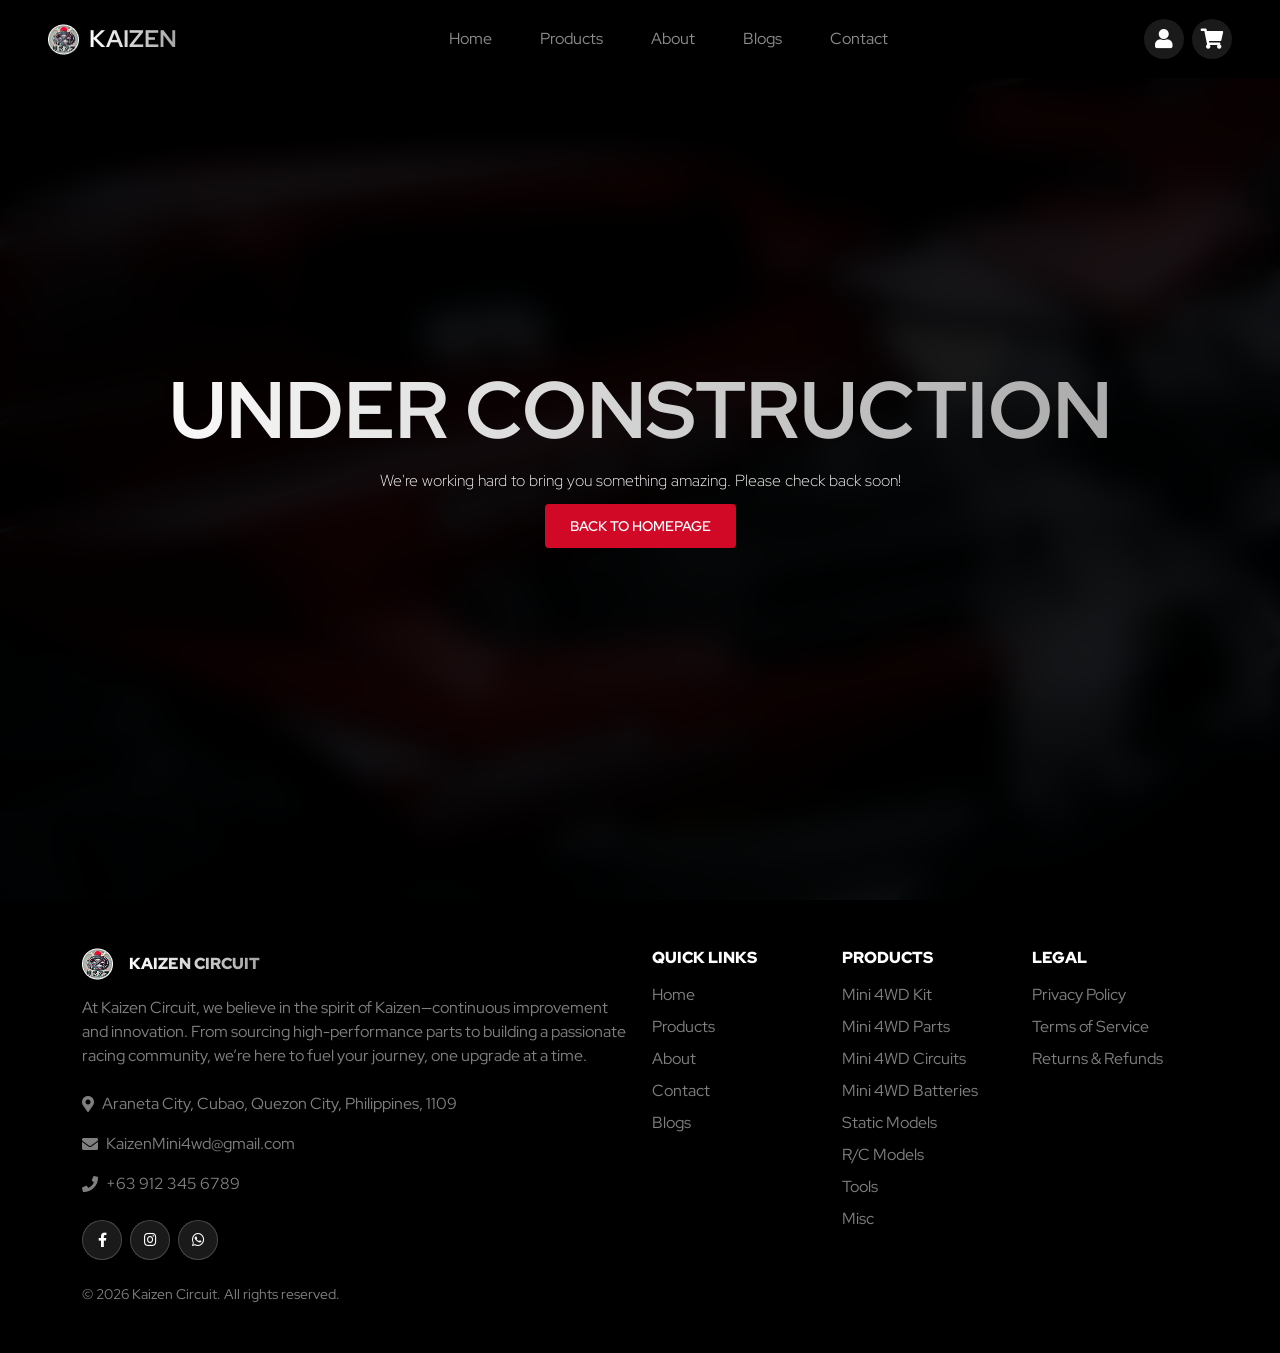
<file: UnderConstruction.html>
<!DOCTYPE html>
<html lang="en">
  <head>
    <meta charset="UTF-8" />
    <meta name="viewport" content="width=device-width, initial-scale=1" />
    <title>Coming Soon!</title>
    <link rel="icon" href="Assets/kaizen-round-logo.png" type="image/png" />
    <!-- BOOTSTRAP CDN -->
    <link
      href="https://cdn.jsdelivr.net/npm/bootstrap@5.3.0/dist/css/bootstrap.min.css"
      rel="stylesheet"
    />

    <!-- FONT AWESOME FOR ICONS-->
    <link
      href="https://cdnjs.cloudflare.com/ajax/libs/font-awesome/5.15.4/css/all.min.css"
      rel="stylesheet"
    />
    <link href="https://unpkg.com/aos@2.3.1/dist/aos.css" rel="stylesheet" />

    <!-- CSS -->
    <link rel="stylesheet" href="css/style.css" />
  </head>
  <body>
    <!-- NAVIGATION BAR -->
    <nav class="navbar navbar-expand-lg navbar-dark bg-dark py-3">
      <div class="container-fluid px-5">
        <a class="navbar-brand d-flex align-items-center" href="index.html">
          <img src="Assets/kaizen-round-logo.png" alt="Logo" class="logo" />
          <span class="logo-text">KAIZEN</span>
        </a>
        <button
          class="navbar-toggler ms-auto"
          type="button"
          data-bs-toggle="collapse"
          data-bs-target="#navbarContent"
          aria-controls="navbarContent"
          aria-expanded="false"
          aria-label="Toggle navigation"
        >
          <span class="navbar-toggler-icon"></span>
        </button>
        <div class="collapse navbar-collapse" id="navbarContent">
          <ul
            class="navbar-nav mx-lg-auto text-center my-3 my-lg-0 custom-navbar-gap"
          >
            <li class="nav-item">
              <a class="nav-link" href="index.html">Home</a>
            </li>
            <li class="nav-item">
              <a class="nav-link" href="product.html">Products</a>
            </li>
            <li class="nav-item">
              <a class="nav-link" href="about.html">About</a>
            </li>
            <li class="nav-item">
              <a class="nav-link" href="blogs.html">Blogs</a>
            </li>
            <li class="nav-item">
              <a class="nav-link" href="contact.html">Contact</a>
            </li>
          </ul>

          <div class="d-flex justify-content-center mt-3 mt-lg-0">
            <!-- Login Button -->
            <a href="login.html" class="btn btn-glass me-2">
              <i class="fa fa-user"></i>
            </a>

            <!-- Cart Icon Button -->
            <a href="UnderConstruction.html" class="btn btn-glass">
              <i class="fa fa-shopping-cart"></i>
            </a>
          </div>
        </div>
      </div>
    </nav>

    <!-- HERO SECTION - UNDER CONSTRUCTION -->
    <section class="hero">
      <div class="container">
        <div class="row">
          <div
            class="col-lg-12 text-center"
            data-aos="fade"
            data-aos-duration="700"
          >
            <h1>UNDER CONSTRUCTION</h1>
            <p class="lead">
              We're working hard to bring you something amazing. Please check
              back soon!
            </p>
            <a href="index.html" class="kzn-btn-cta">Back to Homepage</a>
          </div>
        </div>
      </div>
    </section>

    <!-- FOOTER -->
    <footer class="site-footer text-white py-5">
      <div class="container">
        <div class="row">
          <!-- Information Column -->
          <div class="col-12 col-md-6 mb-4 mb-md-0">
            <!-- Logo and Company Info -->
            <div class="logo-container d-flex align-items-center mb-3">
              <img src="Assets/kaizen-round-logo.png" alt="Logo" class="logo" />
              <span class="footer-logo-text ms-3">KAIZEN CIRCUIT</span>
            </div>
            <p class="text-opacity">
              At Kaizen Circuit, we believe in the spirit of Kaizen—continuous
              improvement and innovation. From sourcing high-performance parts
              to building a passionate racing community, we’re here to fuel your
              journey, one upgrade at a time.
            </p>

            <!-- Contact Information -->
            <div class="contact-info mt-4">
              <div class="d-flex align-items-center mb-3">
                <i class="fa fa-map-marker-alt me-2 icon-opacity"></i>
                <span class="text-opacity">
                  Araneta City, Cubao, Quezon City, Philippines, 1109
                </span>
              </div>
              <div class="d-flex align-items-center mb-3">
                <i class="fa fa-envelope me-2 icon-opacity"></i>
                <span class="text-opacity">KaizenMini4wd@gmail.com</span>
              </div>
              <div class="d-flex align-items-center mb-3">
                <i class="fa fa-phone me-2 icon-opacity"></i>
                <span class="text-opacity">+63 912 345 6789</span>
              </div>
            </div>

            <!-- Social Media Icons -->
            <div class="social-icons mt-4 d-flex">
              <a
                href="https://www.facebook.com/kaizencircuit"
                target="_blank"
                class="btn btn-glass me-2"
                aria-label="Facebook"
              >
                <i class="fab fa-facebook-f"></i>
              </a>
              <a
                href="https://www.Instagram.com/kaizencircuit"
                target="_blank"
                class="btn btn-glass me-2"
                aria-label="Instagram"
              >
                <i class="fab fa-instagram"></i>
              </a>
              <!-- WhatsApp Copy to Clipboard Button -->
              <div class="position-relative">
                <a
                  href="#"
                  class="btn btn-glass"
                  aria-label="WhatsApp"
                  onclick="copyWhatsAppNumber(event, this)"
                >
                  <i class="fab fa-whatsapp"></i>
                </a>
                <div
                  class="copy-tooltip position-absolute top-0 start-50 translate-middle-x"
                >
                  +63 912 345 6789
                </div>
              </div>
            </div>
            <!-- Copyright -->
            <div class="mt-4 small text-opacity">
              &copy; <span id="year"></span> Kaizen Circuit. All rights
              reserved.
            </div>
          </div>

          <!-- Footer Links Column -->
          <div class="col-12 col-md-6">
            <div class="row">
              <!-- Quick Links -->
              <div class="col-12 col-md-4">
                <h6 class="footer-heading">Quick Links</h6>
                <ul class="footer-links">
                  <li><a href="index.html">Home</a></li>
                  <li><a href="product.html">Products</a></li>
                  <li><a href="about.html">About</a></li>
                  <li><a href="contact.html">Contact</a></li>
                  <li><a href="blogs.html">Blogs</a></li>
                </ul>
              </div>

              <!-- Products -->
              <div class="col-12 col-md-4">
                <h6 class="footer-heading">Products</h6>
                <ul class="footer-links">
                  <li><a href="product.html">Mini 4WD Kit</a></li>
                  <li><a href="product.html">Mini 4WD Parts</a></li>
                  <li><a href="product.html">Mini 4WD Circuits</a></li>
                  <li><a href="product.html">Mini 4WD Batteries</a></li>
                  <li><a href="product.html">Static Models</a></li>
                  <li><a href="product.html">R/C Models</a></li>
                  <li><a href="product.html">Tools</a></li>
                  <li><a href="product.html">Misc</a></li>
                </ul>
              </div>

              <!-- Legal -->
              <div class="col-12 col-md-4">
                <h6 class="footer-heading">Legal</h6>
                <ul class="footer-links">
                  <li><a href="UnderConstruction.html">Privacy Policy</a></li>
                  <li><a href="UnderConstruction.html">Terms of Service</a></li>
                  <li>
                    <a href="UnderConstruction.html">Returns & Refunds</a>
                  </li>
                </ul>
              </div>
            </div>
          </div>
        </div>
      </div>
    </footer>

    <!-- AOS JS -->
    <script src="https://unpkg.com/aos@2.3.1/dist/aos.js"></script>

    <!-- Bootstrap Bundle JS -->
    <script src="https://cdn.jsdelivr.net/npm/bootstrap@5.3.0-alpha1/dist/js/bootstrap.bundle.min.js"></script>

    <script src="js/script.js"></script>
  </body>
</html>
</file>
<file: css/style.css>
@import url("https://fonts.googleapis.com/css2?family=Red+Hat+Display:wght@400;500;600;700;800;900&display=swap");
@import url("https://fonts.googleapis.com/css2?family=Poppins:wght@400;500;600;700;800;900&display=swap");

/* Root Variables */
:root {
  /* Fonts */
  --font-main: "Red Hat Display", sans-serif;
  --font-secondary: "Poppins", sans-serif;

  /* Font Sizes */
  --font-size-title: 5rem; /* 80px */
  --font-size-subheading: 2rem; /* 32px */
  --font-size-paragraph: 1rem; /* 16px */
  --font-size-card-title: 1.125rem; /* 18px */
  --font-size-mobile-heading: 24px; /* 24px */
  --font-size-small: 0.9rem; /* 14px */

  /* Font weights */
  --font-weight-regular: 400;
  --font-weight-bold: 900;
  --font-weight-light: 300;
  --font-weight-semibold: 600;

  /* Layout */
  --container-padding-x: 88px;
  --container-max-width: 1440px;

  /* Colors */
  --white: #ffffff;
  --black: #000000;
  --black-50: rgba(0, 0, 0, 0.5);
  --red: #d10927;
  --gray: #a5a5a5;
  --gray-disabled: #242424;
  --gray-border: #d3cbcb;
  --text-opacity-color: rgba(255, 255, 255, 0.5);
  --light-background: rgba(255, 255, 255, 0.1);
  --overlay-bg: rgba(0, 0, 0, 0.9);
  --soft-shadow: rgba(0, 0, 0, 0.1);

  /* Buttons */
  --btn-size: 40px;
  --btn-font-size: 14px;
  --btn-font-size-mobile: 12px;
  --btn-radius-round: 50%;
  --btn-radius: 4px;
  --btn-padding: 12px 24px;
  --btn-padding-mobile: 6px 12px;

  /* Effects */
  --transition: 0.3s;
  --blur: blur(15px);
}

html,
body {
  overflow-x: hidden;
}

/* Body */
body {
  font-family: var(--font-main);
  margin: 0;
  color: var(--black);
}

/* Border Bottom for Section Headings */
.border-bottom-gradient {
  position: relative;
  padding-bottom: 16px;
}

.border-bottom-gradient::after {
  content: "";
  position: absolute;
  left: 0;
  bottom: 0;
  width: 100%;
  height: 1px;
  background: linear-gradient(
    to right,
    var(--white),
    var(--gray-border),
    var(--white)
  );
}

/* Text after Small Heading per Section */
.subtitle {
  font-size: var(--font-size-paragraph);
  color: var(--black);
  font-weight: var(--font-weight-semibold);
}

.kzn-section-heading {
  font-size: var(font-size-subheading);
  color: var(--black);
}
.kzn-info-text {
  font-size: var(--font-size-paragraph);
  color: var(--black);
}

/* Forms */
.kzn-input {
  width: 100%;
  padding: 0.5rem 1rem;
  border: 1px solid var(--black-50);
  border-radius: 8px;
  font-size: 1rem;
  box-sizing: border-box;
}

.kzn-label {
  font-weight: bold;
  font-size: 1rem;
  color: var(--black);
  display: inline-block;
  margin-bottom: 0.5rem;
}

.kzn-input::placeholder {
  color: var(--gray);
  opacity: 1;
}

/* Buttons */
.btn-glass {
  width: var(--btn-size);
  height: var(--btn-size);
  padding: 0;
  border-radius: var(--btn-radius-round);
  display: flex;
  justify-content: center;
  align-items: center;
  background: var(--light-background);
  border: none;
  transition: transform var(--transition), background var(--transition);
}
.btn-glass.active {
  background: var(--red);
}

.btn-glass:hover {
  transform: scale(1.1);
  background: var(--red);
}

.btn-glass i {
  font-size: 20px;
  color: var(--white);
}
/* General Button Styles */
.kzn-btn-primary,
.kzn-btn-secondary,
.kzn-btn-black,
.kzn-btn-cta {
  padding: var(--btn-padding);
  font-size: var(--btn-font-size);
  border-radius: var(--btn-radius);
  text-decoration: none;
}

/* Gray Primary Button */
.kzn-btn-primary {
  background: var(--light-background);
  color: var(--white);
  border: 1px solid var(--white);
  font-weight: 600;
  text-transform: uppercase;
  transition: background var(--transition), transform var(--transition),
    color var(--transition);
}

/* Gray Primary Button Hover */
.kzn-btn-primary:hover {
  background: var(--red);
  color: var(--white);
  border: 1px solid var(--white);
  transform: scale(1.05);
}

/* Red Call to Action Button */
.kzn-btn-cta {
  background: var(--red);
  color: var(--white);
  border: 1px solid rgba(209, 9, 39, 0.2);
  font-weight: 600;
  text-transform: uppercase;
  transition: background var(--transition), transform var(--transition),
    color var(--transition);
}

/* Red Call to Action Button Hover */
.kzn-btn-cta:hover {
  background: rgba(209, 9, 39, 0.1);
  color: var(--white);
  border: 1px solid var(--light-background);
  transform: scale(1.05);
}

/* White Secondary Button */
.kzn-btn-secondary {
  background-color: var(--white);
  color: var(--black);
  border: 2px solid var(--black);
}

/* White Secondary Button Hover */
.kzn-btn-secondary:hover {
  background-color: var(--black);
  color: var(--white);
  border: 2px solid var(--black);
}

/* Black Button */
.kzn-btn-black {
  background-color: var(--black);
  color: var(--white);
  border: 2px solid var(--black);
}

/* Black Button Hover */
.kzn-btn-black:hover {
  background-color: var(--red);
  color: var(--white);
}

/* Navbar */
.navbar {
  background: var(--black) !important;
  position: fixed;
  top: 0;
  width: 100%;
  z-index: 1000;
}

.navbar-brand {
  display: flex;
  align-items: center;
  transition: transform var(--transition);
}

.navbar-brand .logo {
  width: 31px;
  height: 31px;
  margin-right: 10px;
}

.navbar-brand .logo-text {
  font-size: 24px;
  font-weight: bold;
  text-transform: uppercase;
  background: linear-gradient(to right, var(--white), var(--gray));
  -webkit-background-clip: text;
  color: transparent;
}

.navbar-brand:hover {
  transform: scale(1.1);
}

.navbar-nav .nav-link {
  padding: 10px 15px;
}

.navbar-nav .nav-item .nav-link.active {
  color: var(--red);
  font-weight: var(--font-weight-bold);
}

.navbar-nav .nav-item .nav-link:hover {
  color: var(--red);
}
.custom-navbar-gap {
  gap: 32px;
}
/* ========== Start Hero Section ========== */
.hero {
  height: 100vh;
  background: url("../Assets/Main-BG.jpg") center/cover no-repeat;
  position: relative;
  display: flex;
  align-items: center;
  justify-content: center;
  text-align: left;
  padding: 0 var(--container-padding-x);
  flex-direction: row;
}

.hero.half-viewport {
  height: 70vh; /* 50% of the viewport height */
}

.hero::before {
  content: "";
  position: absolute;
  inset: 0;
  background: var(--overlay-bg);
  backdrop-filter: var(--blur);
}

.hero .container {
  position: relative;
  z-index: 1;
}

.hero .col-lg-6:first-child {
  color: var(--white);
}

.hero .small-text {
  font-size: var(--font-size-card-title);
  font-weight: bold;
  text-transform: uppercase;
  margin-bottom: 10px;
  display: flex;
  align-items: center;
  gap: 8px;
}

.hero .small-text .emoji {
  color: var(--white);
}

.hero .small-text .gradient-text,
.hero h1 {
  background: linear-gradient(to right, var(--white), var(--gray));
  -webkit-background-clip: text;
  color: transparent;
}

.hero h1 {
  font-size: var(--font-size-title);
  font-weight: bold;
  margin-bottom: 10px;
  text-transform: uppercase;
}

.hero .lead {
  font-size: var(--font-size-paragraph);
  color: var(--white);
  line-height: 1.6;
  margin-bottom: 20px;
}

.hero .btn-primary {
  padding: var(--btn-padding);
  margin-top: 20px;
  width: auto;
}
/* ========== End Hero Section ========== */

/* ========== Start Cards / Carousel ========== */

.currency,
.price {
  font-family: var(--font-secondary);
  font-weight: var(--font-weight-semibold);
  font-size: var(--font-size-paragraph);
  color: var(--black);
}
.currency {
  margin-right: 2px;
}

.small-title {
  font-size: var(--font-size-small);
  font-weight: var(--font-weight-light);
}
.card-title {
  white-space: nowrap;
  overflow: hidden;
  text-overflow: ellipsis;
  color: var(--gray-disabled);
  font-size: var(--font-size-card-title);
  font-weight: var(--font-weight-regular);
}
.card {
  overflow: hidden;
}
.card-img-wrapper {
  overflow: hidden;
}

.card-img-top {
  width: 100%;
  height: 200px;
  object-fit: cover;
  background-color: var(--black);
  transition: transform 0.4s ease;
}

.card:hover .card-img-top {
  transform: scale(1.1);
}

.carousel-item .col-6 {
  flex: 0 0 100%;
  max-width: 100%;
}

.badge {
  font-size: var(--font-size-small);
  font-weight: var(--font-weight-bold);
  padding: 0.4em 0.6em;
  border-radius: var(--btn-radius);
  z-index: 2;
  pointer-events: none;
}

.carousel-control-prev-icon,
.carousel-control-next-icon {
  background-color: #000000;
  width: 40px;
  height: 40px;
}

.carousel-control-prev-icon:focus,
.carousel-control-next-icon:focus {
  outline: none;
  box-shadow: none;
}
/* ========== End Cards / Carousel ========== */

/* ========== Start Last CTA Section ========== */
#lastCTA {
  height: 456px;
  background: url("../Assets/CTA-BG.png") center/cover no-repeat;
  position: relative;
  display: flex;
  align-items: center;
  justify-content: center;
  text-align: left;
  padding: 0 var(--container-padding-x);
}

#lastCTA::before {
  content: "";
  position: absolute;
  inset: 0;
  background: rgba(0, 0, 0, 0.9);
  backdrop-filter: var(--blur);
}

#lastCTA .container {
  position: relative;
  z-index: 1;
}

#lastCTA .cta-text h1 {
  font-size: var(--font-size-subheading);
  font-weight: var(--font-weight-bold);
  background: linear-gradient(to right, var(--white), #ccc);
  -webkit-background-clip: text;
  -webkit-text-fill-color: transparent;
  background-clip: text;
  text-fill-color: transparent;
  margin-bottom: 0.5rem;
}

#lastCTA .cta-text p {
  font-size: var(--font-size-paragraph);
  margin-bottom: 1.5rem;
  color: var(--white);
}

/* ========== End Last CTA Section ========== */

/* Blogs */
#blogs .small-title {
  font-size: var(--font-size-small);
  font-weight: var(--font-weight-bold);
}

/* ========== Footer Section ========== */
.site-footer {
  background-color: var(--black);
}

.footer-heading {
  font-weight: var(--font-weight-bold);
  text-transform: uppercase;
  margin-bottom: 1rem;
}

.footer-logo-text {
  font-size: var(--font-size-large);
  font-weight: var(--font-weight-bold);
  text-transform: uppercase;
  background: linear-gradient(to right, var(--white), var(--gray));
  -webkit-background-clip: text;
  color: transparent;
}

.footer-links {
  list-style: none;
  padding-left: 0;
}

.footer-links li {
  margin-bottom: 0.5rem;
}

.footer-links a {
  color: var(--text-opacity-color);
  text-decoration: none;
}

.footer-links a:hover {
  color: var(--white);
  text-decoration: underline;
}

.text-opacity,
.icon-opacity {
  color: var(--text-opacity-color);
}

.social-icons .btn-glass {
  background: rgba(255, 255, 255, 0.1);
  border: 1px solid rgba(255, 255, 255, 0.2);
  border-radius: 50%;
  padding: 10px 12px;
  color: white;
  transition: background 0.3s ease, transform 0.3s ease;
}

.social-icons .btn-glass:hover {
  background: rgba(255, 255, 255, 0.2);
  transform: scale(1.1);
}

.social-icons .btn-glass i {
  font-size: var(--font-size-small);
}

.copy-tooltip {
  display: none;
  background: var(--red);
  color: white;
  padding: 4px 8px;
  border-radius: 6px;
  font-size: var(--font-size-small);
  white-space: nowrap;
  transform: translateY(-150%);
  opacity: 0;
  transition: opacity 0.3s ease;
  pointer-events: none;
  z-index: 10;
}

.show-tooltip .copy-tooltip {
  display: block;
  opacity: 1;
}
/* ========== End Footer Section ========== */

/* ========== END OF HOMEPAGE ========== */

/* ========== ABOUT PAGE ========== */

.about-section {
  background-color: var(--white);
  padding-top: 5rem;
  padding-bottom: 5rem;
}
.about-section img {
  width: 100%;
  height: 400px;
  object-fit: cover;
}

.content-img-wrapper {
  overflow: hidden;
  border-radius: 1rem; /* Match image border radius */
  box-shadow: 0 10px 25px var(--soft-shadow); /* Move shadow here */
}

.zoom-img {
  transition: transform 0.5s ease;
  display: block;
  width: 100%;
  height: auto;
  object-fit: cover;
}

.content-img-wrapper:hover .zoom-img {
  transform: scale(1.1);
}

.feature-card {
  background-color: var(--white);
  border: 1px solid var(--gray-border);
  border-radius: 24px;
  padding: 24px;
  height: 100%;
  transition: transform var(--transition);
}

.feature-card:hover {
  transform: translateY(-6px);
  box-shadow: 0 6px 16px var(--soft-shadow);
}

.feature-icon img {
  width: 52px;
  height: 52px;
}

.feature-title {
  font-size: var(--font-size-card-title);
  font-weight: var(--font-weight-bold);
  color: var(--black);
  margin-bottom: 0.5rem;
}

.feature-description {
  font-family: var(--font-secondary);
  font-size: var(--font-size-paragraph);
  font-weight: var(--font-weight-regular);
  color: var(--black);
}

/* ========== END OF ABOUT ========== */

/* ========== BLOG PAGE ========== */

/* Pagination Container */
.pagination {
  justify-content: center;
  border-radius: 5px;
  padding: 10px 0;
}

/* Pagination Items */
.pagination .page-item {
  margin: 0 5px;
}

/* Pagination Links */
.pagination .page-link {
  color: var(--white);
  background-color: var(--black);
  border: none;
  border-radius: var(--btn-radius);
  font-family: var(--font-secondary);
  font-weight: var(--font-weight-regular);
  font-size: var(--font-size-small);
  padding: 8px 16px;
  transition: var(--transition);
}

.pagination .page-link:hover {
  background-color: var(--red);
  color: var(--white);
}

.pagination .page-item.active .page-link {
  background-color: var(--red);
  color: var(--white);
  font-weight: var(--font-weight-regular);
}

.pagination .page-item.disabled .page-link {
  background-color: var(--gray);
  color: var(--gray-disabled);
  cursor: not-allowed;
}

#blogs .border-bottom-gradient {
  padding-bottom: 24px;
}
/* ========== END OF BLOG PAGE ========== */

/* ========== CONTACT PAGE ========== */
.contact-form .form-label {
  font-size: var(--font-size-paragraph);
  color: var(--black);
}

.contact-form .form-control {
  font-size: var(--font-size-paragraph);
}
.contact-section .social-icons .btn-glass {
  border: 1px solid var(--black);
  color: var(--black);
  background-color: transparent;
  padding: 10px;
  border-radius: 50%;
}

.contact-section .social-icons .btn-glass i {
  color: var(--black);
  font-size: 1.5rem;
}
.contact-section .social-icons .btn-glass:hover i {
  color: var(--white);
}

.contact-section .social-icons .btn-glass:hover {
  background-color: var(--black);
  color: var(--white);
}

/* Optional: Styling for the iframe container */
.google-map {
  position: relative;
  overflow: hidden;
  border-radius: 8px;
}

.google-map iframe {
  border: none;
  width: 100%;
  height: 400px;
  border-radius: 8px;
  display: block;
}

/* Optional: Map Overlay */
/* .map-overlay {
  position: absolute;
  top: 0;
  left: 0;
  right: 0;
  bottom: 0;
  height: 400px;  
  border-radius: 8px;
  background: var(--overlay-black-50, rgba(0, 0, 0, 0.5));
  z-index: 1;
  pointer-events: none;
  transition: opacity 0.3s ease;
}

.google-map:hover .map-overlay {
  opacity: 0;
} */

/* Testimonial Card Styling */

/* Testimonial Row Styling (exclusive for testimonials) */
.testimonial-row {
  display: flex;
  flex-wrap: wrap;
  gap: 20px;
}

/* Testimonial Card Styling */
.testimonial-card {
  padding: 20px;
  border-radius: 24px;
  border: 1px solid var(--gray-border);
  background-color: var(--white);
  transition: background-color var(--transition), color var(--transition),
    transform var(--transition);
  display: flex;
  flex-direction: column;
  justify-content: space-between;
  flex-grow: 1;
  min-height: 202px;
  height: 100%;
}

.testimonial-top {
  display: flex;
  align-items: center;
  margin-bottom: 12px;
}

/* Profile Box Styling */
.testimonial-profile-box {
  width: 48px;
  height: 48px;
  margin-right: 16px;
  flex-shrink: 0;
}

.testimonial-profile-box img {
  width: 100%;
  height: 100%;
  object-fit: cover;
  border-radius: 50%;
}

/* Text Box Styling */
.testimonial-text-box {
  display: flex;
  flex-direction: column;
  justify-content: center;
}

.testimonial-name {
  font-size: var(--font-size-card-title);
  font-weight: var(--font-weight-bold);
  margin: 0;
  color: var(--black);
}

.testimonial-subheading {
  font-size: var(--font-size-small);
  font-weight: var(--font-weight-regular);
  color: var(--gray);
  margin: 0;
}

.testimonial-feedback {
  font-size: var(--font-size-paragraph);
  color: var(--black);
  margin-top: 8px;
  overflow: hidden;
  flex-grow: 1;
  display: flex;
  align-items: start;
  flex-wrap: wrap;
}

.testimonial-card:hover {
  background-color: var(--black);
  color: var(--white);
  transform: scale(1.05);
  border: none;
}

.testimonial-card:hover .testimonial-name,
.testimonial-card:hover .testimonial-subheading,
.testimonial-card:hover .testimonial-feedback {
  color: var(--white);
}

/* ========== END OF CONTACT PAGE ========== */

/* ========== LOGIN PAGE ========== */

.login-wrapper {
  display: flex;
  justify-content: center;
  align-items: center;
  min-height: 100vh;
  position: relative;
  background: url("../Assets/Main-BG.jpg") center/cover no-repeat;
  padding: 0 var(--container-padding-x);
}

.login-wrapper::before {
  content: "";
  position: absolute;
  inset: 0;
  background: var(--overlay-bg, rgba(0, 0, 0, 0.5));
  backdrop-filter: blur(10px);
  z-index: 1;
}

.login-container {
  width: 100%;
  max-width: 500px;
  padding: 2rem;
  border-radius: 12px;
  box-shadow: 0 4px 20px var(--soft-shadow);
  z-index: 2;
  display: flex;
  flex-direction: column;
  align-items: center;
}

.login-logo-text {
  font-size: var(--font-size-subheading);
  font-weight: var(--font-weight-bold);
  text-transform: uppercase;
  background: linear-gradient(to right, var(--white), var(--gray));
  -webkit-background-clip: text;
  color: transparent;
}
.logo-link {
  text-decoration: none;
}
.login-card {
  background-color: var(--white);
  border-radius: 12px;
  border: 1px solid var(--gray-border);
  padding: 2rem;
  box-shadow: 0 4px 20px var(--soft-shadow);
  width: 100%;
  max-width: 450px;
}

.back-home-link {
  display: block;
  font-weight: var(--font-weight-semibold);
  margin-bottom: 3rem;
  font-size: 1rem;
  color: var(--gray-disabled);
  text-decoration: none;
  text-align: left;
}

.back-home-link:hover {
  color: var(--red);
  cursor: pointer;
}

.form-label {
  text-align: left;
  display: block;
  font-size: 1rem;
  margin-bottom: 0.5rem;
}

.toggle-password {
  position: absolute;
  right: 12px;
  top: 38px;
  background: none;
  border: none;
  color: var(--gray);
  cursor: pointer;
  font-size: 1rem;
  padding: 0;
}

.login-title {
  text-align: center;
  font-family: var(--font-main);
  font-size: 24px;
  font-weight: var(--font-weight-bold);
  margin-bottom: 2.5rem;
  background: linear-gradient(to right, var(--black), var(--gray-disabled));
  -webkit-background-clip: text;
  color: transparent;
  text-align: left;
}

.google-btn {
  display: flex;
  align-items: center;
  justify-content: center;
  gap: 0.5rem;
  background-color: var(--white);
  border: 1px solid var(--gray-border);
  padding: 0.75rem;
  font-weight: var(--font-weight-semibold);
  font-size: var(--btn-font-size);
  border-radius: var(--btn-radius);
  transition: var(--transition);
}

.google-btn:hover {
  background-color: var(--black);
  color: var(--white);
}

.google-btn img {
  width: 20px;
  height: 20px;
}

.divider {
  text-align: center;
  margin: 1.5rem 0;
  position: relative;
  font-size: var(--font-size-small);
  color: var(--gray);
}

.divider::before,
.divider::after {
  content: "";
  position: absolute;
  top: 50%;
  width: 40%;
  height: 1px;
  background-color: var(--gray-border);
}

.divider::before {
  left: 0;
}

.divider::after {
  right: 0;
}

.create-account {
  font-size: var(--font-size-small);
  color: var(--black-50);
}

.create-account a {
  color: var(--black);
  font-weight: var(--font-weight-semibold);
  text-decoration: none;
}

.create-account a:hover {
  color: var(--red);
  cursor: pointer;
}

/* ========== END OF LOGIN PAGE ========== */

/* ========== Start of Media Queries ========== */

/* Desktop / Large */
@media (max-width: 991.98px) {
  .navbar-nav {
    gap: 32px;
    padding-top: 16px;
    text-align: center;
  }

  .d-lg-flex {
    display: none !important;
  }

  .d-lg-none {
    display: flex !important;
    gap: 8px;
  }

  .navbar-toggler {
    border: none;
    padding: 0.5rem;
    z-index: 1051;
  }

  .navbar-toggler:focus {
    box-shadow: none;
  }

  .navbar-toggler-icon {
    width: 1.5em;
    height: 1.5em;
  }

  .navbar-toggler-icon img {
    width: 100%;
    height: 100%;
  }

  .hero {
    height: calc(100vh - 100px);
    flex-direction: column;
    padding: 40px 20px;
    text-align: center;
  }

  .hero h1 {
    font-size: var(--font-size-subheading);
    margin-bottom: 15px;
  }

  .hero .lead {
    font-size: var(--font-size-paragraph);
    margin-bottom: 15px;
  }

  .hero .btn-primary {
    width: 100%;
    padding: var(--btn-padding);
  }

  .hero .small-text {
    font-size: var(--font-size-paragraph);
    justify-content: center;
    margin-bottom: 8px;
  }

  .card-img-top {
    width: 100%;
    height: 150px;
  }

  .carousel-item .col-6 {
    flex: 0 0 50%;
    max-width: 50%;
  }

  #lastCTA {
    text-align: center;
  }

  #lastCTA .col-lg-6:last-child {
    display: none;
  }

  #lastCTA .cta-text h1 {
    font-size: var(--font-size-subheading);
  }

  #lastCTA .cta-text p {
    font-size: var(--font-size-small);
  }
}
/* Medium Screen */
@media screen and (max-width: 768px) {
  .hero p.lead {
    margin-bottom: 1.5rem;
  }

  .hero .kzn-btn-cta {
    margin-top: 0.5rem;
  }

  .contact-info .kzn-info-text {
    font-size: 0.9rem;
  }

  .contact-info-title {
    font-size: 1.2rem;
  }

  .contact-info-icon {
    font-size: 1rem;
  }
  .pagination {
    flex-wrap: wrap;
    gap: 0.25rem;
  }
}
/* Mobile / Small */
@media (max-width: 575.98px) {
  /* .container {
    padding-left: 10px;
    padding-right: 10px;
  } */
  #testimonials .kzn-section-heading {
    font-size: var(--font-size-mobile-heading);
  }

  /* Optional / Delete na lang pag nag Overflow ulit */
  .navbar .container-fluid {
    padding-left: 10px !important;
    padding-right: 10px !important;
  }

  .hero {
    padding: 50px 15px;
    height: calc(100vh - 50px);
  }

  .hero h1 {
    font-size: var(--font-size-subheading);
  }

  .hero .lead,
  .hero .small-text {
    font-size: var(--font-size-small);
  }

  .hero .btn-primary {
    padding: var(--btn-padding);
  }

  .card .card-title,
  .card .card-text,
  .small-text,
  .currency,
  .price {
    font-size: var(--font-size-small);
  }

  #lastCTA {
    height: 350px;
    padding: 0 20px;
  }

  #lastCTA .cta-text h1 {
    font-size: var(--font-size-subheading);
  }

  #lastCTA .cta-text p {
    font-size: var(--font-size-small);
  }
  .contact-info .text-opacity {
    font-size: 0.9rem;
  }

  .contact-form {
    margin-top: 48px;
  }

  .login-wrapper {
    padding: 0 0.5rem;
  }

  .login-card {
    padding-top: 2px;
    padding-bottom: 1rem;
  }

  .login-container {
    padding: 1rem;
    max-width: 100%;
  }

  .login-title {
    font-size: 18px;
    margin-bottom: 2rem;
  }

  .google-btn {
    font-size: 0.9rem;
  }

  .kzn-btn-secondary,
  .kzn-btn-black {
    padding: var(--btn-padding-mobile);
    font-size: var(--btn-font-size-mobile);
    border-radius: var(--btn-radius);
  }
  .pagination .page-item {
    display: none;
  }

  .pagination .page-item.active,
  .pagination #prevBtn,
  .pagination #nextBtn {
    display: inline-block;
  }
}
/* ========== End Media Queries ========== */
</file>
